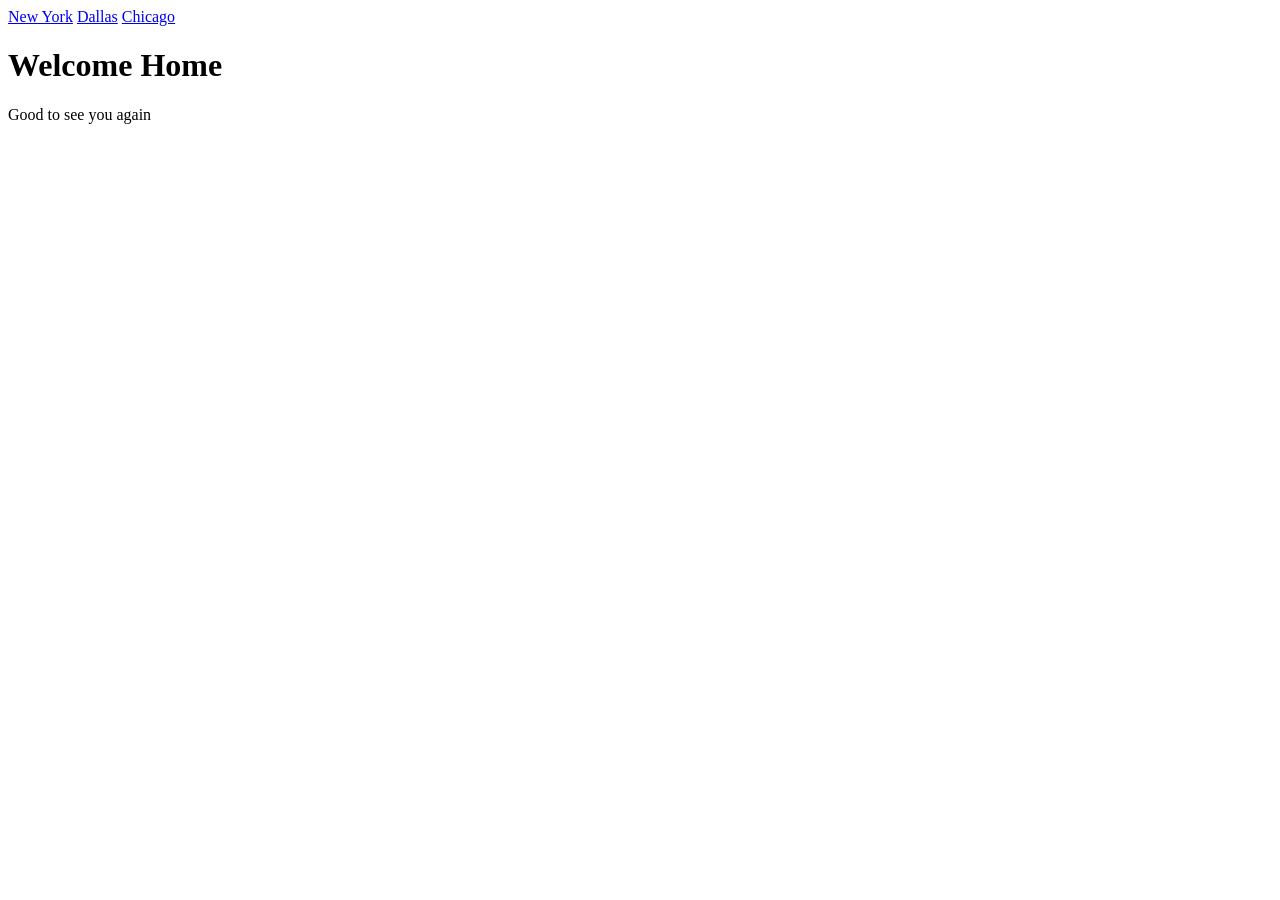
<file: app/index.html>
<!doctype html>
<html lang="en" ng-app="OWMApp">
<head>
    <meta charset="UTF-8">
    <link rel="stylesheet" href="owm-app.css">
    <title>Open Weather Map App</title>
</head>
<body ng-class="{loading: isLoading}">
	<a href="#/cities/New_York">New York</a>
	<a href="#/cities/Dallas">Dallas</a>
	<a href="#/cities/Chicago">Chicago</a>
    
    <div class="animate-view-container">
        <div ng-view class="animate-view"></div>
    </div>
    
    <script type="text/javascript" src="bower_components/angular/angular.js"></script>
    <script type="text/javascript" src="bower_components/angular-route/angular-route.js"></script>
    <script type="text/javascript" src="bower_components/angular-animate/angular-animate.js"></script>
    <script type="text/javascript" src="owm-app.js"></script>
</body>
</html>
</file>
<file: app/owm-app.css>
body, html {
	position: relative;
	min-height: 100%;
}

.loading {
	position: relative;
	height: 100%;
}

.loading:before {
	position: absolute;
	content: "";
	left: 0;
	bottom: 0;
	right: 0;
	top: 0;
	z-index: 1000;
	background: rgba(255, 255, 255, 0.9) no-repeat center center;
	background-image: url('./loading-animation.gif');
}

.animate-view-container {
	position: relative;
	min-height: 100%;
}

.animate-view.ng-enter, .animate-view.ng-leave {
	position: absolute;
	top: 0;
	left: 0;
	right: 0;
	bottom: 0;
	background: #eee;
	transition: 1s linear all;
}

.animate-view.ng-enter {
	opacity: 0;
}

.animate-view.ng-enter.ng-enter-active {
	opacity: 1;
}

.animate-view.ng-leave {
	opacity: 1;
}

.animate-view.ng-leave.ng-leave-active {
	opacity: 0;
}
</file>
